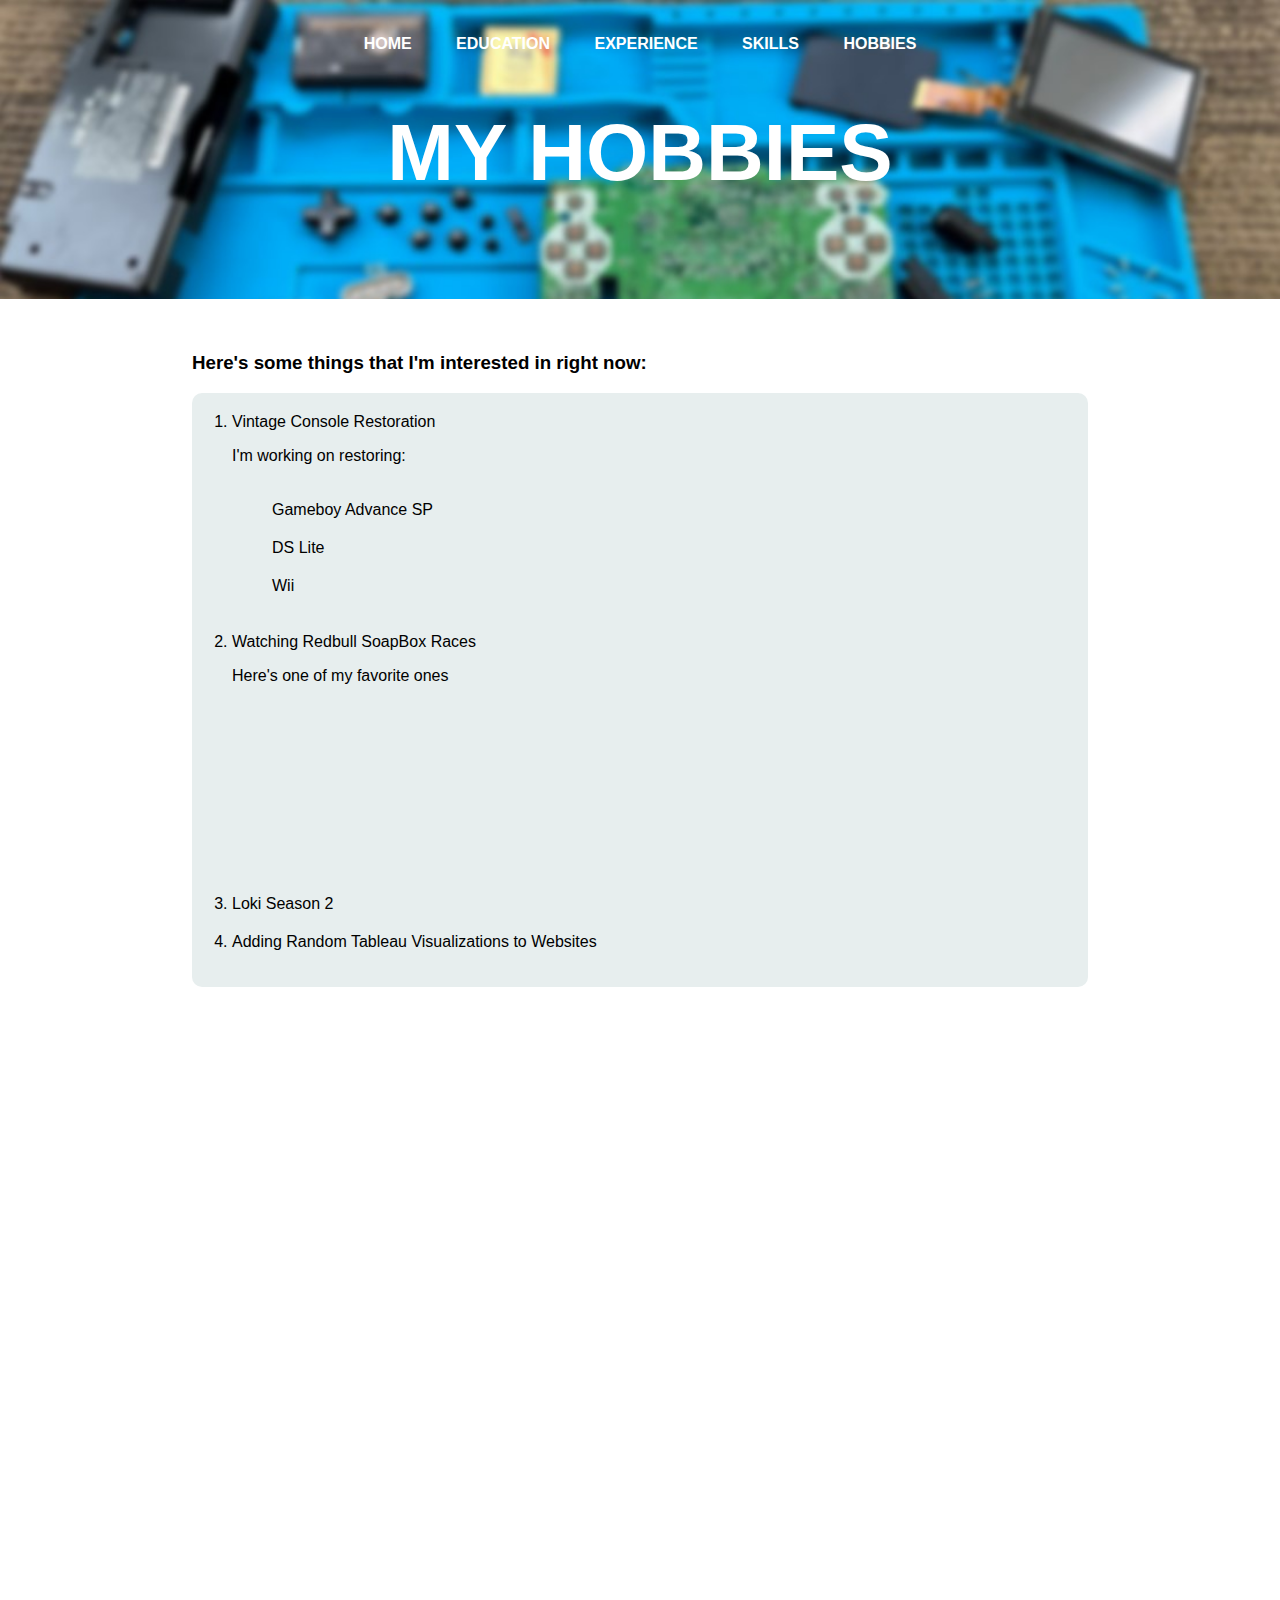
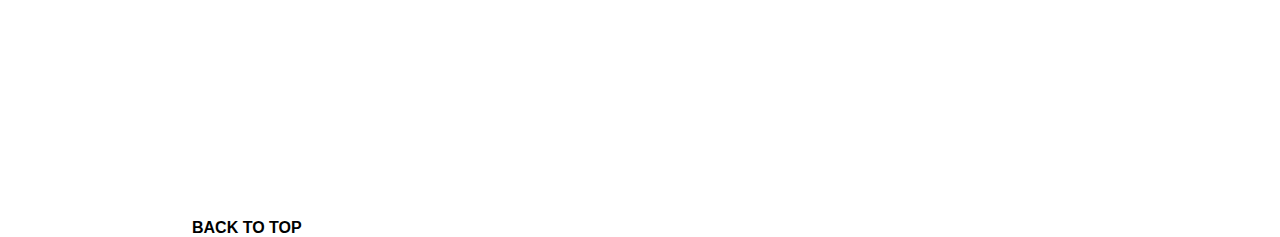
<file: hobbies.html>
<!DOCTYPE html>
<html lang="en">
<head>
    <meta charset="UTF-8">
    <meta name="viewport" content="width=device-width, initial-scale=1, shrink-to-fit=no" />
    <title>Layton - Hobbies</title>
    <link rel="icon" type="image/x-icon" href="assets/favicon.ico" />
    <link href="css/hobbies.css" rel="stylesheet" />
</head>
<body>
    <header id="main-menu" style="background-image: url('assets/img/repair.jpg'); background-size: cover;">  
        <ul class="nav-bar" id="top">
            <li><a class="links" href="index.html">Home</a></li>
            <li><a class="links" href="education.html">Education</a></li>
            <li><a class="links" href="experience.html">Experience</a></li>
            <li><a class="links" href="skills.html">Skills</a></li>
            <li><a class="links" href="hobbies.html">Hobbies</a></li>
        </ul>
        <h1>My Hobbies</h1>
    </header>
    <main>
        <h3>Here's some things that I'm interested in right now:</h3>
        <ol class="interests">
            <li>Vintage Console Restoration
                <p>I'm working on restoring:</p>
                <ul>
                    <li>Gameboy Advance SP</li>
                    <li>DS Lite</li>
                    <li>Wii</li>
                    <br>
                </ul>
            </li>
            <li>Watching Redbull SoapBox Races
                <p>Here's one of my favorite ones</p>
                <iframe width="300" height="170" src="https://www.youtube.com/embed/9Hpgr9bgpuE?si=g510xl5K_KX4z8Gr" title="YouTube video player" frameborder="0" allow="accelerometer; autoplay; clipboard-write; encrypted-media; gyroscope; picture-in-picture; web-share" allowfullscreen></iframe>
            </li>
            <li>Loki Season 2</li>
            <li>Adding Random Tableau Visualizations to Websites
                <br>
                <br>
                <div class='tableauPlaceholder' id='viz1702097762644' style='position: relative'>
                    <noscript>
                        <a href='#'><img alt='Pac-Man Machine ' src='https:&#47;&#47;public.tableau.com&#47;static&#47;images&#47;ST&#47;STH83XZK3&#47;1_rss.png' style='border: none' /></a>
                    </noscript>
                    <object class='tableauViz'  style='display:none;'>
                        <param name='host_url' value='https%3A%2F%2Fpublic.tableau.com%2F' /> 
                        <param name='embed_code_version' value='3' /> <param name='path' value='shared&#47;STH83XZK3' /> 
                        <param name='toolbar' value='yes' />
                        <param name='static_image' value='https:&#47;&#47;public.tableau.com&#47;static&#47;images&#47;ST&#47;STH83XZK3&#47;1.png' /> 
                        <param name='animate_transition' value='yes' />
                        <param name='display_static_image' value='yes' />
                        <param name='display_spinner' value='yes' />
                        <param name='display_overlay' value='yes' />
                        <param name='display_count' value='yes' />
                        <param name='language' value='en-US' />
                        <param name='filter' value='_gl=1*e9oxli*_ga*MTg0MTExNzIzOC4xNjk5Mzg2ODM1*_ga_8YLN0SNXVS*MTcwMjA5NzI4MS40LjEuMTcwMjA5NzY4MS4wLjAuMA..' />
                    </object>
                </div>
                <script type='text/javascript'>
                    var divElement = document.getElementById('viz1702097762644');                    
                    var vizElement = divElement.getElementsByTagName('object')[0];                    
                    vizElement.style.width='1200px';vizElement.style.height='1627px';                    
                    var scriptElement = document.createElement('script');                    
                    scriptElement.src = 'https://public.tableau.com/javascripts/api/viz_v1.js';                    
                    vizElement.parentNode.insertBefore(scriptElement, vizElement);                
                </script>
                <br>
            </li>
        </ol>
        <p>&nbsp;</p>
        <p>&nbsp;</p>
        <p>&nbsp;</p>
        <p>&nbsp;</p>
        <p>&nbsp;</p>
        <p>&nbsp;</p>
        <p>&nbsp;</p>
        <p>&nbsp;</p>
        <p>&nbsp;</p>
        <p>&nbsp;</p>
        <p>&nbsp;</p>
        <p>&nbsp;</p>
        <p>&nbsp;</p>
        <p>&nbsp;</p>
        <p>&nbsp;</p>
        <p>&nbsp;</p>
        <p>&nbsp;</p>
        <p>&nbsp;</p>
        <p>&nbsp;</p>
        <p>&nbsp;</p>
        <p>&nbsp;</p>
        <p>&nbsp;</p>
        <p>&nbsp;</p>
        <p>&nbsp;</p>
        <a class="links" href="#top" style="color: black">Back to Top</a>
    </main>
</body>
</html>
</file>
<file: css/hobbies.css>
* { 
    font-family: sans-serif; 
}

ul {
    list-style: none;
}

.links {
    text-decoration: none;
    text-transform: uppercase;
    font-weight: bold;
    color: white;
}

.nav-bar {
    text-align: center;
    margin: 0;
    padding-top: 35px;
    justify-content: center;
    padding-left: 0;
    
}

#main-menu .nav-bar li { 
    display:inline; 
    padding:0 20px;
}

header h1 {
    text-align: center;
    font-size: 80px;
    text-transform: uppercase;
    padding-bottom: 100px;
}

header {
    color: white;
}

main {
    color: black;
    margin-left: 15%;
    margin-right: 15%;
}

body {
    margin: 0;
}

ol {
    background-color: rgb(231, 238, 238);
    border-radius: 10px;
}

li {
    padding-top: 20px;
}
</file>
